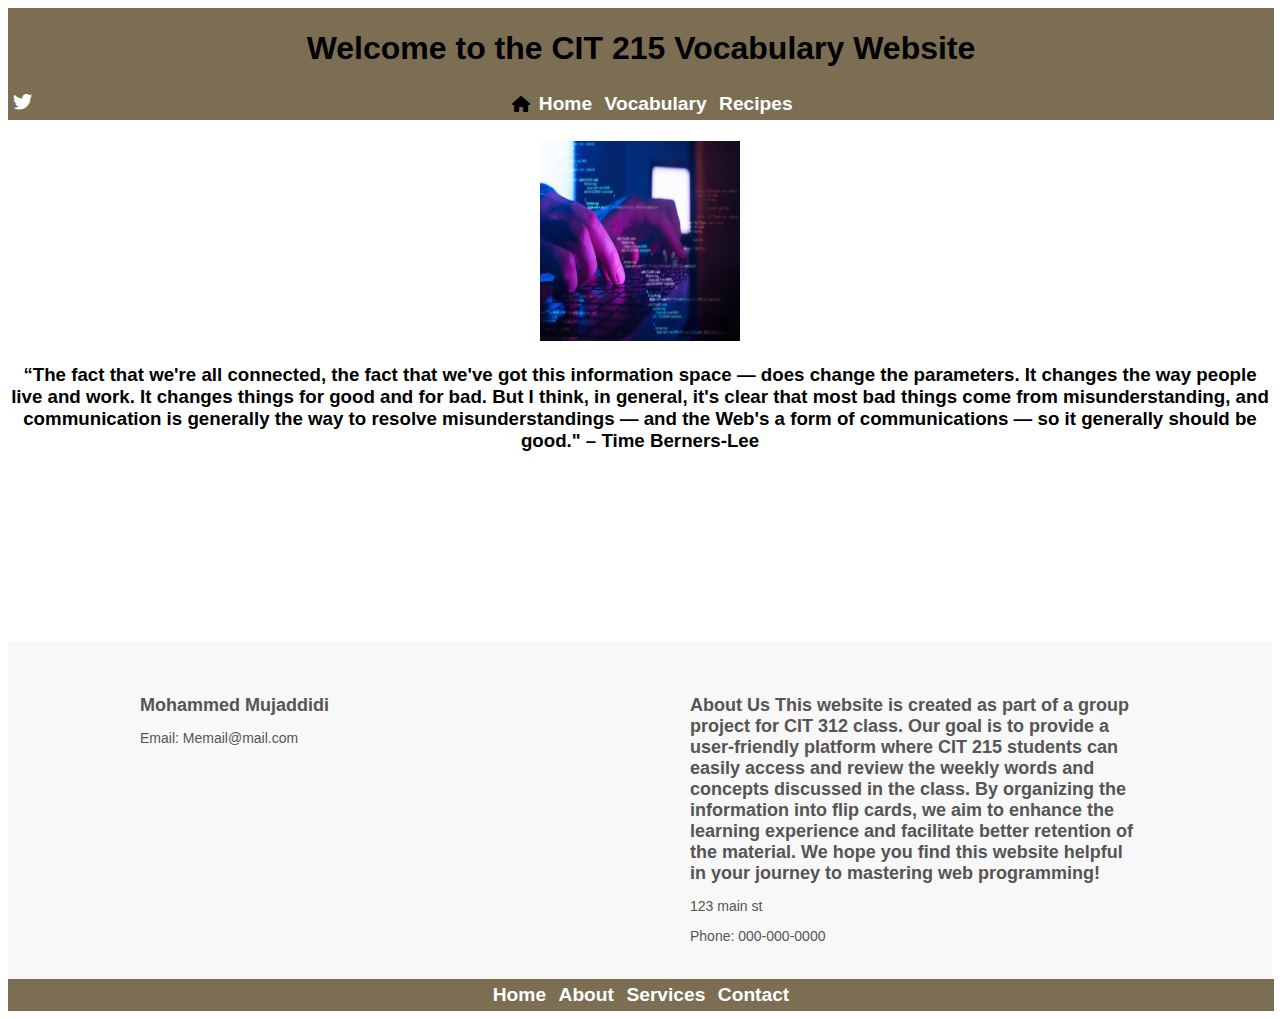
<file: index.html>
<!DOCTYPE html>
<html lang="en">
  <head>
    <meta charset="UTF-8" />
    <meta http-equiv="X-UA-Compatible" content="IE=edge" />
    <meta name="viewport" content="width=device-width, initial-scale=1.0" />
    <title>Vocabulary</title>
    <link
        rel="stylesheet"
        href="https://cdnjs.cloudflare.com/ajax/libs/font-awesome/6.3.0/css/all.min.css"
    />
    <link rel="icon" type="image/x-icon" href="neelymenu/favicon.ico">
    <link rel="stylesheet" href="neely.css" />

  </head>
  <body>
    <div>
        <a class="hamburger" href="#navbar">
            <i class="fa-solid fa-bars"></i>
        </a>
      <nav id="navbar">
        <h1> Welcome to the CIT 215 Vocabulary Website </h1>

        <ul>
            <i class="fa-solid fa-house"></i>
          <li><a href="#">Home</a></li>
          <li><a href="https://ahmedmujaddidi.github.io/Client-Check/">
            Vocabulary
            </a></li>
          <li class="twitter"><a href="https://twitter.com/mtcomfortelem">
                <i class="fa-brands fa-twitter twitter"></i>
          <li><a href="recipes.html">Recipes</a></li>
            </a></li>
        </ul>
        <div>
          <a class="close" href="#">
            <i class="fa-solid fa-xmark"></i>
        </a>
        </div>
      </nav>
      </div>
    <div class="warpper">
      <h1></h1>
      <img src="your_picture.jpg" alt="" srcset="">
      <h3>“The fact that we're all connected, the fact that we've got this information space — does change the parameters. It changes the way people live and work. It changes things for good and for bad. But I think, in general, it's clear that most bad things come from misunderstanding, and communication is generally the way to resolve misunderstandings — and the Web's a form of communications — so it generally should be good."
        – Time Berners-Lee</h3>
    </div>
    <footer>
      <div class="footer-container">
        <div class="teacher-info">
          <h4>Mohammed Mujaddidi</h4>
          <p>Email: <a href="mailto:[Teacher's Email]">Memail@mail.com</a></p>
        </div>
        <div class="school-info">
          <h4>About Us
            This website is created as part of a group project for CIT 312 class. Our goal is to provide a user-friendly platform where CIT 215 students can easily access and review the weekly words and concepts discussed in the class. By organizing the information into flip cards, we aim to enhance the learning experience and facilitate better retention of the material. We hope you find this website helpful in your journey to mastering web programming!</h4>
          <p>123 main st</p>
          <p>Phone: 000-000-0000</p>
        </div>
      </div>
    </footer>

    <header>
      <nav>
          <div class="logo"></div>
          <div class="hamburger-menu">
              <div class="bar"></div>
              <div class="bar"></div>
              <div class="bar"></div>
          </div>
          <ul class="nav-links">
              <li><a href="#">Home</a></li>
              <li><a href="#">About</a></li>
              <li><a href="#">Services</a></li>
              <li><a href="#">Contact</a></li>
          </ul>
      </nav>
  </header>
  <main>
      <section class="cards">
          <!-- Your card elements here -->
      </section>
      <aside class="right-sidebar">
          <!-- Sidebar content here -->
      </aside>
  </main>
  
    
  </body>
</html>
</file>
<file: neely.css>
*{
    font-family:'Segoe UI', Tahoma, Geneva, Verdana, sans-serif;
  }
  
  .warpper{
    width: 100%;
    min-height: 500px;
    text-align: center;
  }
  
  img {
    height: 200px;
    width: 200px;
  }
  
  nav {
    z-index: 1000;
    position: absolute;
    top: 0;
    left: 0;
    width: 30%;
    height: 100vh;
    border: 1px;
    padding: 1px;
    background-color: #7C6E52;
    text-align: center;
    transform: translateY(-100%);
    transition: transform 0.1s ease;
  }
  
  .twitter {
    float:left;
  }
  
  
  nav:target {
    transform: translateY(0);
  }
  
  nav > ul {
    list-style-type: none;
    padding: 0;
    margin: 0;
    width: 100%;
  }
  
  nav > ul a {
    text-decoration: none;
    font-weight: bolder;
    font-size: larger;
    padding: 2px;
    margin: 2px;
    color: rgb(248, 245, 245);
    display: block;
  }
  
  nav > ul a:link {
    color: rgb(255, 255, 255);
  }
  
  nav > ul a:hover {
    color: rgb(18, 19, 18);
    background-color: lightgoldenrodyellow;
  }
  
  
  .close{
    position: absolute;
    top: 0;
    left: 0;
    padding: 3px;
    margin: 3px;
  }
  
  
  
  @media screen and (min-width: 700px) {
  
    nav {
      position: static;
      height: auto;
      transform: translateY(0);
      width: 100%;
    }
  
    .hamburger,
    .close {
      display: none;
    }
  
    nav li {
      display: inline-block;
    }
  
  }
  
  /* footer styling */
  /* Footer styling */
  footer {
    background-color: #f8f8f8;
    color: #555;
    font-size: 14px;
    padding: 30px;
  }
  
  .footer-container {
    display: flex;
    justify-content: space-between;
    max-width: 1000px;
    margin: 0 auto;
  }
  
  .teacher-info, .school-info {
    width: 45%;
  }
  
  .teacher-info h4, .school-info h4 {
    margin-bottom: 10px;
    font-size: 18px;
  }
  
  .teacher-info p, .school-info p {
    margin-bottom: 5px;
  }
  
  .teacher-info a {
    color: #555;
    text-decoration: none;
  }
  
  .teacher-info a:hover {
    text-decoration: underline;
  }
</file>
